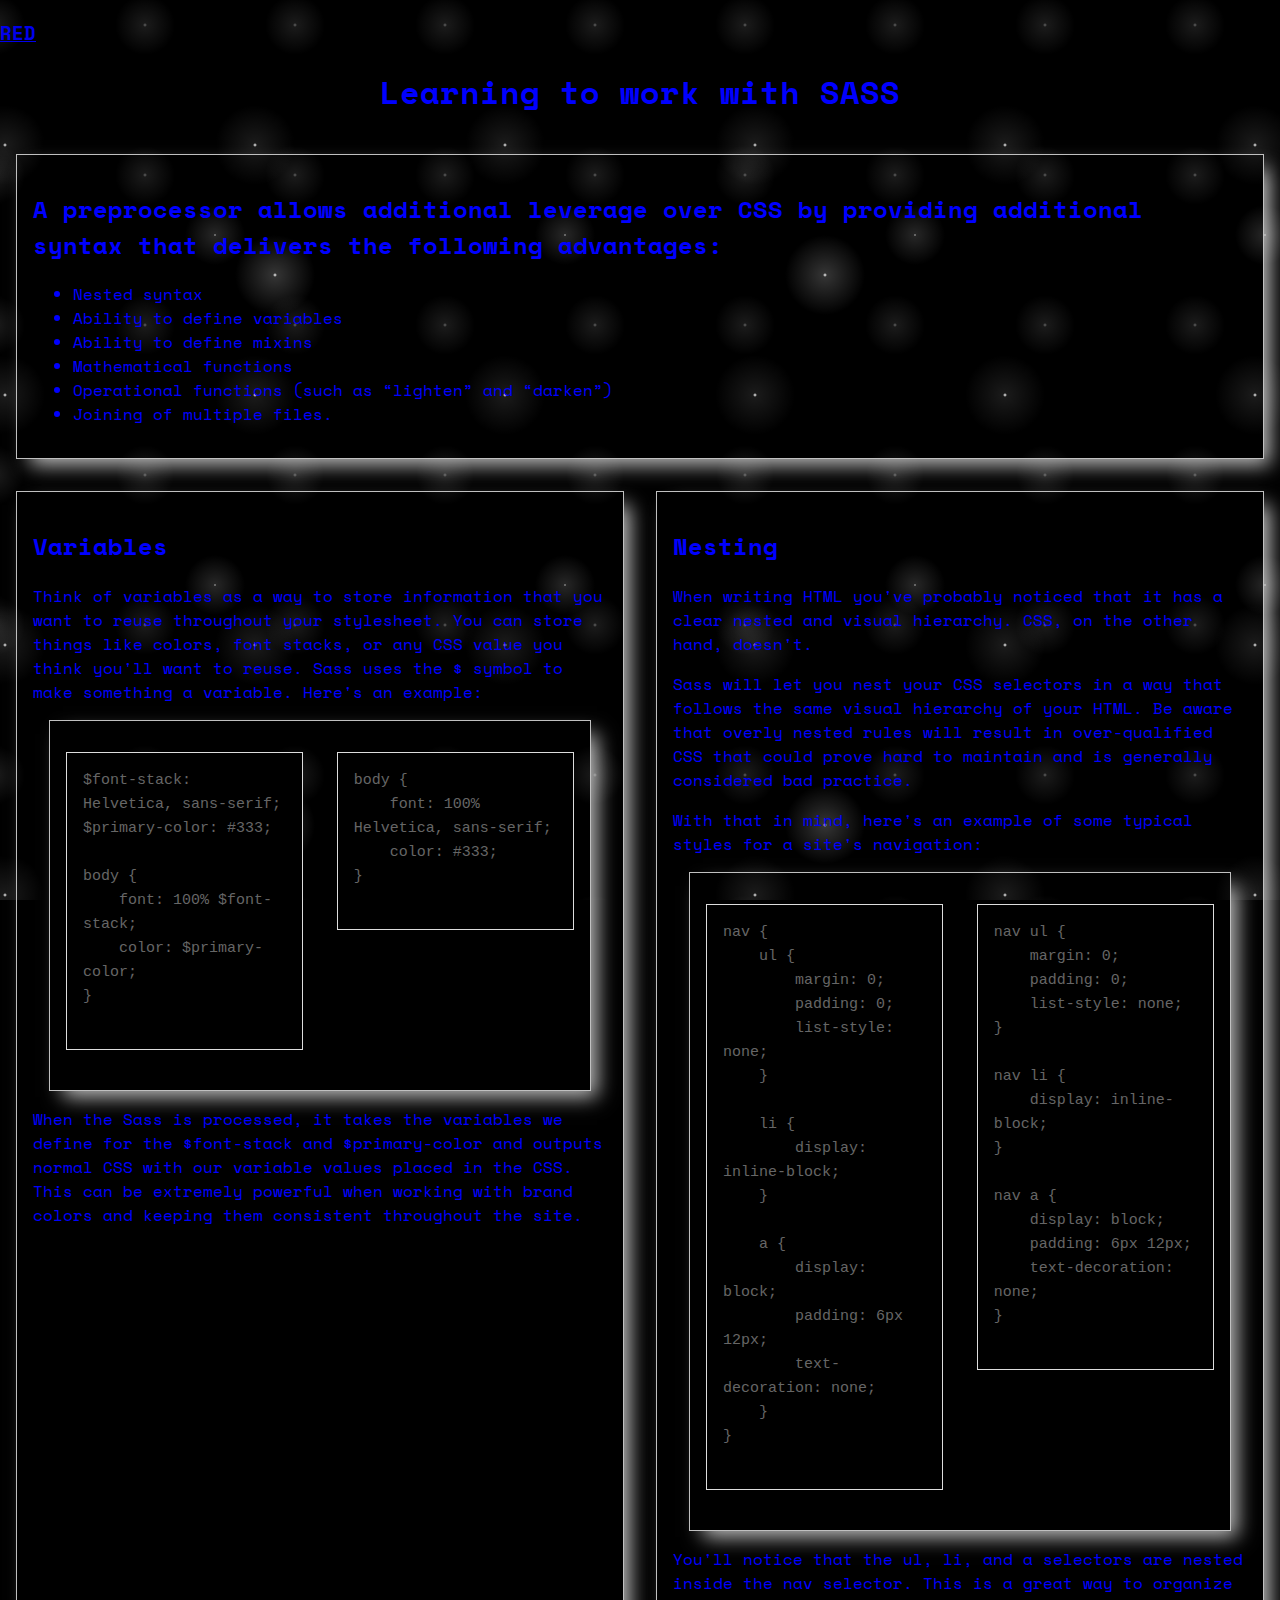
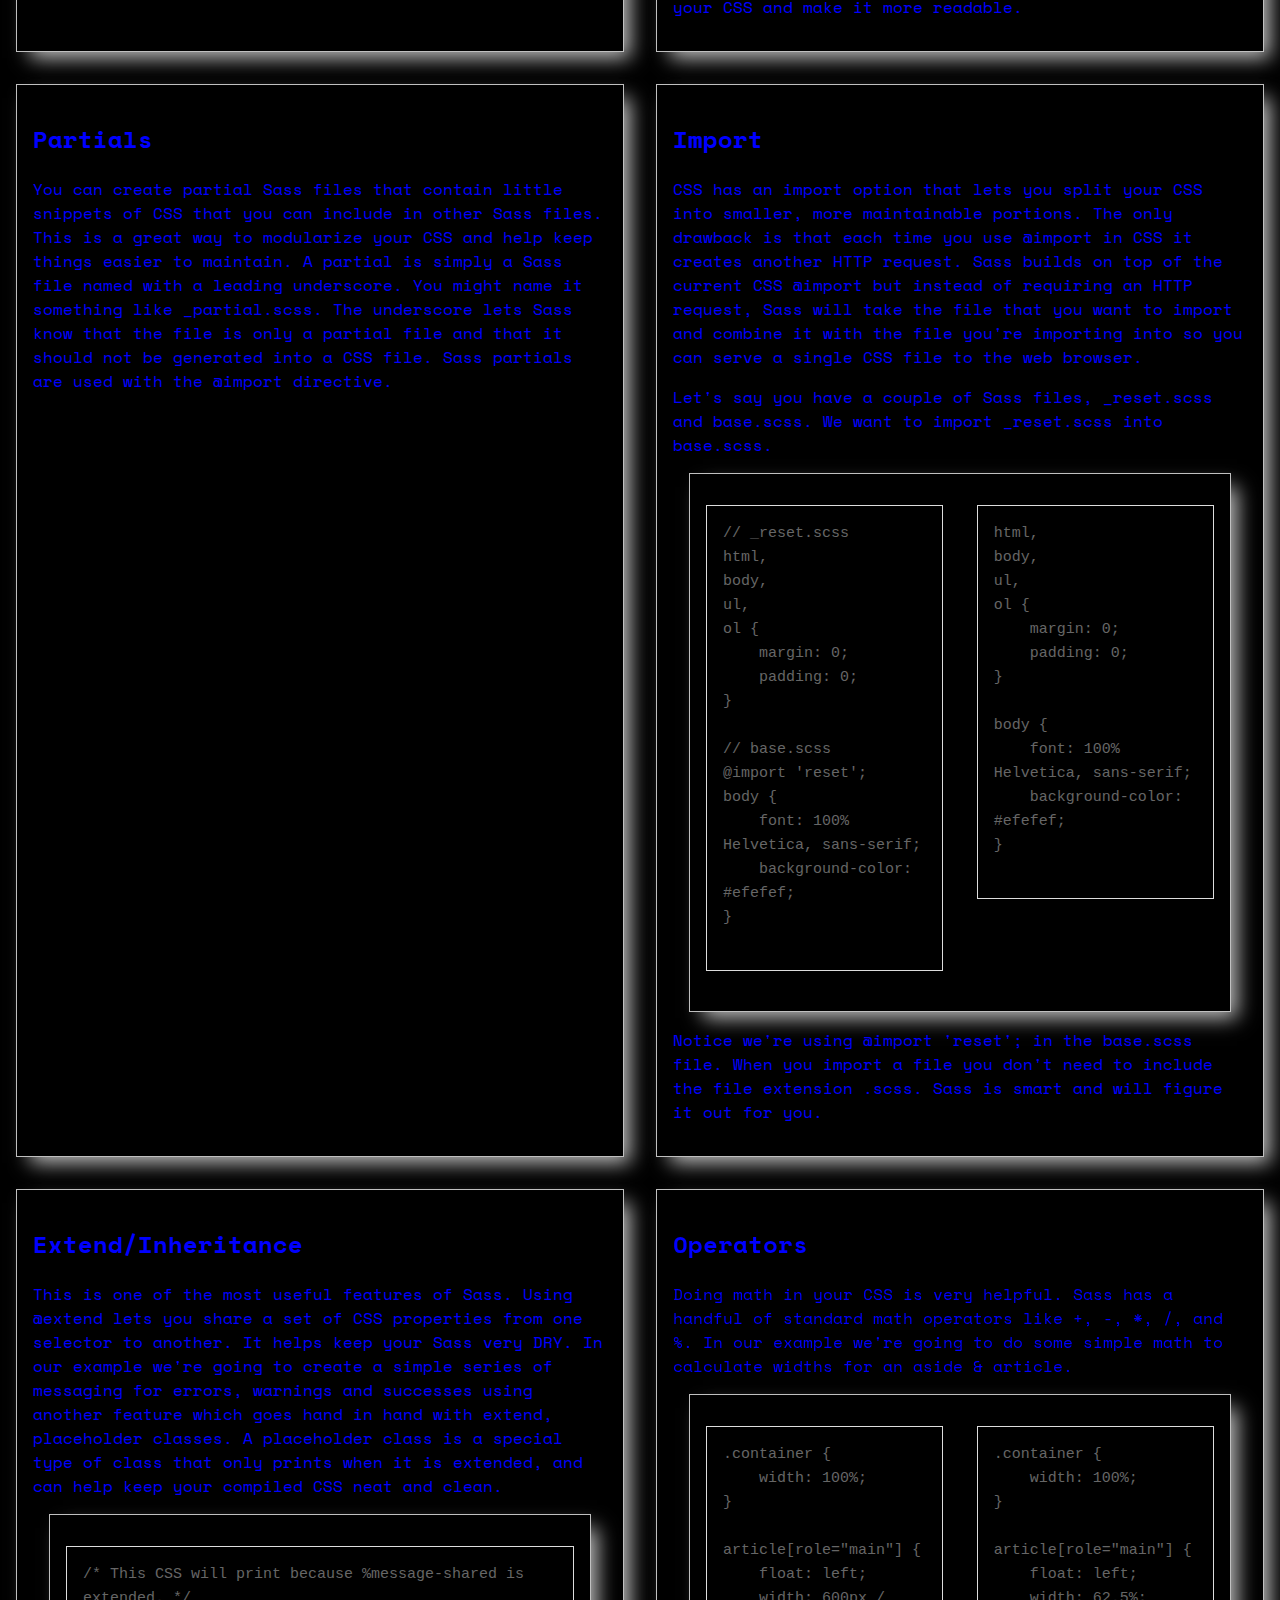
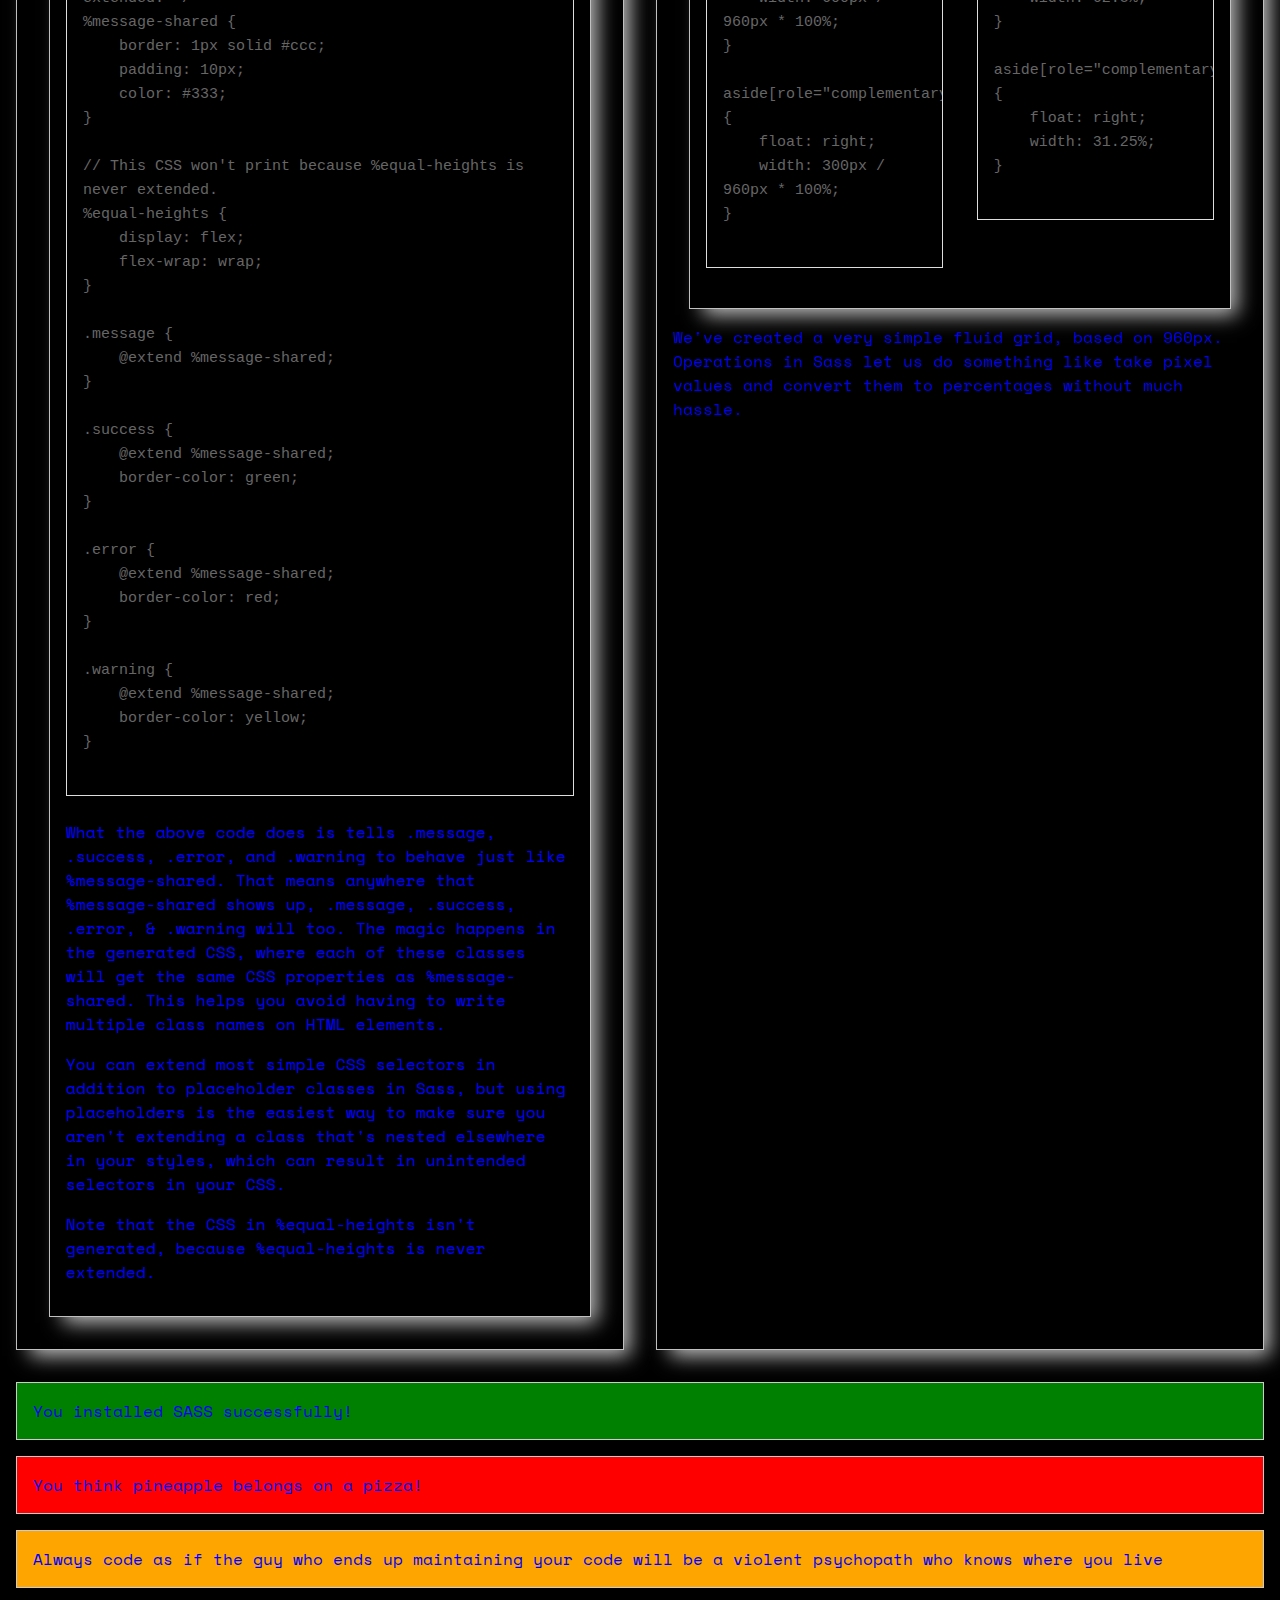
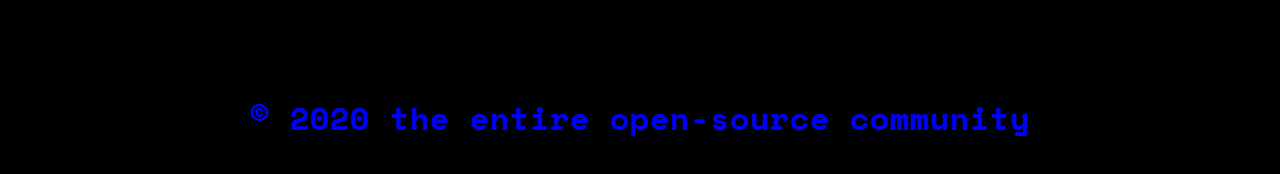
<file: index.html>
<!DOCTYPE html>
<html lang="en">
  <head>
    <meta charset="UTF-8" />
    <meta
      name="viewport"
      content="width=device-width, user-scalable=no, initial-scale=1.0, maximum-scale=1.0, minimum-scale=1.0"
    />
    <meta http-equiv="X-UA-Compatible" content="ie=edge" />
    <title>Learning to work with SASS</title>

    <link
      href="https://fonts.googleapis.com/css?family=Space+Mono&display=swap"
      rel="stylesheet"
    />

    <link href="blue.css" type="text/css" rel="stylesheet" />
  </head>
  <body>
    <header>
      <span>
        <h3 ><a href="red.html"> RED </a></h5>
    </span>
      <h1>Learning to work with SASS</h1>
    </header>

    <article>
      <section id="selling-points">
        <h2>
          A preprocessor allows additional leverage over CSS by providing
          additional syntax that delivers the following advantages:
        </h2>

        <ul>
          <li>Nested syntax</li>
          <li>Ability to define variables</li>
          <li>Ability to define mixins</li>
          <li>Mathematical functions</li>
          <li>Operational functions (such as “lighten” and “darken”)</li>
          <li>Joining of multiple files.</li>
        </ul>
      </section>

      <section>
        <h2>Variables</h2>
        <p>
          Think of variables as a way to store information that you want to
          reuse throughout your stylesheet. You can store things like colors,
          font stacks, or any CSS value you think you'll want to reuse. Sass
          uses the $ symbol to make something a variable. Here's an example:
        </p>

        <section>
          <pre class="before">
$font-stack: Helvetica, sans-serif;
$primary-color: #333;

body {
    font: 100% $font-stack;
    color: $primary-color;
}
          </pre>
          <pre class="after">
body {
    font: 100% Helvetica, sans-serif;
    color: #333;
}
          </pre>
        </section>

        <p>
          When the Sass is processed, it takes the variables we define for the
          $font-stack and $primary-color and outputs normal CSS with our
          variable values placed in the CSS. This can be extremely powerful when
          working with brand colors and keeping them consistent throughout the
          site.
        </p>
      </section>

      <section>
        <h2>Nesting</h2>
        <p>
          When writing HTML you've probably noticed that it has a clear nested
          and visual hierarchy. CSS, on the other hand, doesn't.
        </p>

        <p>
          Sass will let you nest your CSS selectors in a way that follows the
          same visual hierarchy of your HTML. Be aware that overly nested rules
          will result in over-qualified CSS that could prove hard to maintain
          and is generally considered bad practice.
        </p>

        <p>
          With that in mind, here's an example of some typical styles for a
          site's navigation:
        </p>

        <section>
          <pre class="before">
nav {
    ul {
        margin: 0;
        padding: 0;
        list-style: none;
    }

    li {
        display: inline-block;
    }

    a {
        display: block;
        padding: 6px 12px;
        text-decoration: none;
    }
}
          </pre>
          <pre class="after">
nav ul {
    margin: 0;
    padding: 0;
    list-style: none;
}

nav li {
    display: inline-block;
}

nav a {
    display: block;
    padding: 6px 12px;
    text-decoration: none;
}
          </pre>
        </section>

        <p>
          You'll notice that the ul, li, and a selectors are nested inside the
          nav selector. This is a great way to organize your CSS and make it
          more readable.
        </p>
      </section>
      <section>
        <h2>Partials</h2>
        <p>
          You can create partial Sass files that contain little snippets of CSS
          that you can include in other Sass files. This is a great way to
          modularize your CSS and help keep things easier to maintain. A partial
          is simply a Sass file named with a leading underscore. You might name
          it something like _partial.scss. The underscore lets Sass know that
          the file is only a partial file and that it should not be generated
          into a CSS file. Sass partials are used with the @import directive.
        </p>
      </section>
      <section>
        <h2>Import</h2>
        <p>
          CSS has an import option that lets you split your CSS into smaller,
          more maintainable portions. The only drawback is that each time you
          use @import in CSS it creates another HTTP request. Sass builds on top
          of the current CSS @import but instead of requiring an HTTP request,
          Sass will take the file that you want to import and combine it with
          the file you're importing into so you can serve a single CSS file to
          the web browser.
        </p>

        <p>
          Let's say you have a couple of Sass files, _reset.scss and base.scss.
          We want to import _reset.scss into base.scss.
        </p>

        <section>
          <pre class="before">
// _reset.scss
html,
body,
ul,
ol {
    margin: 0;
    padding: 0;
}

// base.scss
@import 'reset';
body {
    font: 100% Helvetica, sans-serif;
    background-color: #efefef;
}
          </pre>
          <pre class="after">
html,
body,
ul,
ol {
    margin: 0;
    padding: 0;
}

body {
    font: 100% Helvetica, sans-serif;
    background-color: #efefef;
}
          </pre>
        </section>

        <p>
          Notice we're using @import 'reset'; in the base.scss file. When you
          import a file you don't need to include the file extension .scss. Sass
          is smart and will figure it out for you.
        </p>
      </section>
      <section>
        <h2>Extend/Inheritance</h2>
        <p>
          This is one of the most useful features of Sass. Using @extend lets
          you share a set of CSS properties from one selector to another. It
          helps keep your Sass very DRY. In our example we're going to create a
          simple series of messaging for errors, warnings and successes using
          another feature which goes hand in hand with extend, placeholder
          classes. A placeholder class is a special type of class that only
          prints when it is extended, and can help keep your compiled CSS neat
          and clean.
        </p>
        <section>
          <pre>
/* This CSS will print because %message-shared is extended. */
%message-shared {
    border: 1px solid #ccc;
    padding: 10px;
    color: #333;
}

// This CSS won't print because %equal-heights is never extended.
%equal-heights {
    display: flex;
    flex-wrap: wrap;
}

.message {
    @extend %message-shared;
}

.success {
    @extend %message-shared;
    border-color: green;
}

.error {
    @extend %message-shared;
    border-color: red;
}

.warning {
    @extend %message-shared;
    border-color: yellow;
}
          </pre>

          <p>
            What the above code does is tells .message, .success, .error, and
            .warning to behave just like %message-shared. That means anywhere
            that %message-shared shows up, .message, .success, .error, &
            .warning will too. The magic happens in the generated CSS, where
            each of these classes will get the same CSS properties as
            %message-shared. This helps you avoid having to write multiple class
            names on HTML elements.
          </p>

          <p>
            You can extend most simple CSS selectors in addition to placeholder
            classes in Sass, but using placeholders is the easiest way to make
            sure you aren't extending a class that's nested elsewhere in your
            styles, which can result in unintended selectors in your CSS.
          </p>
          <p>
            Note that the CSS in %equal-heights isn't generated, because
            %equal-heights is never extended.
          </p>
        </section>
      </section>
      <section>
        <h2>Operators</h2>
        <p>
          Doing math in your CSS is very helpful. Sass has a handful of standard
          math operators like +, -, *, /, and %. In our example we're going to
          do some simple math to calculate widths for an aside & article.
        </p>

        <section>
          <pre class="before">
.container {
    width: 100%;
}

article[role="main"] {
    float: left;
    width: 600px / 960px * 100%;
}

aside[role="complementary"] {
    float: right;
    width: 300px / 960px * 100%;
}
          </pre>
          <pre class="after">
.container {
    width: 100%;
}

article[role="main"] {
    float: left;
    width: 62.5%;
}

aside[role="complementary"] {
    float: right;
    width: 31.25%;
}
          </pre>
        </section>

        <p>
          We've created a very simple fluid grid, based on 960px. Operations in
          Sass let us do something like take pixel values and convert them to
          percentages without much hassle.
        </p>
      </section>
    </article>

    <p class="success">
      You installed SASS successfully!
    </p>
    <p class="error">
      You think pineapple belongs on a pizza!
    </p>
    <p class="warning">
      Always code as if the guy who ends up maintaining your code will be a
      violent psychopath who knows where you live
    </p>

    <footer>
      <h6>&copy; 2020 the entire open-source community</h6>
    </footer>
  </body>
</html>
</file>
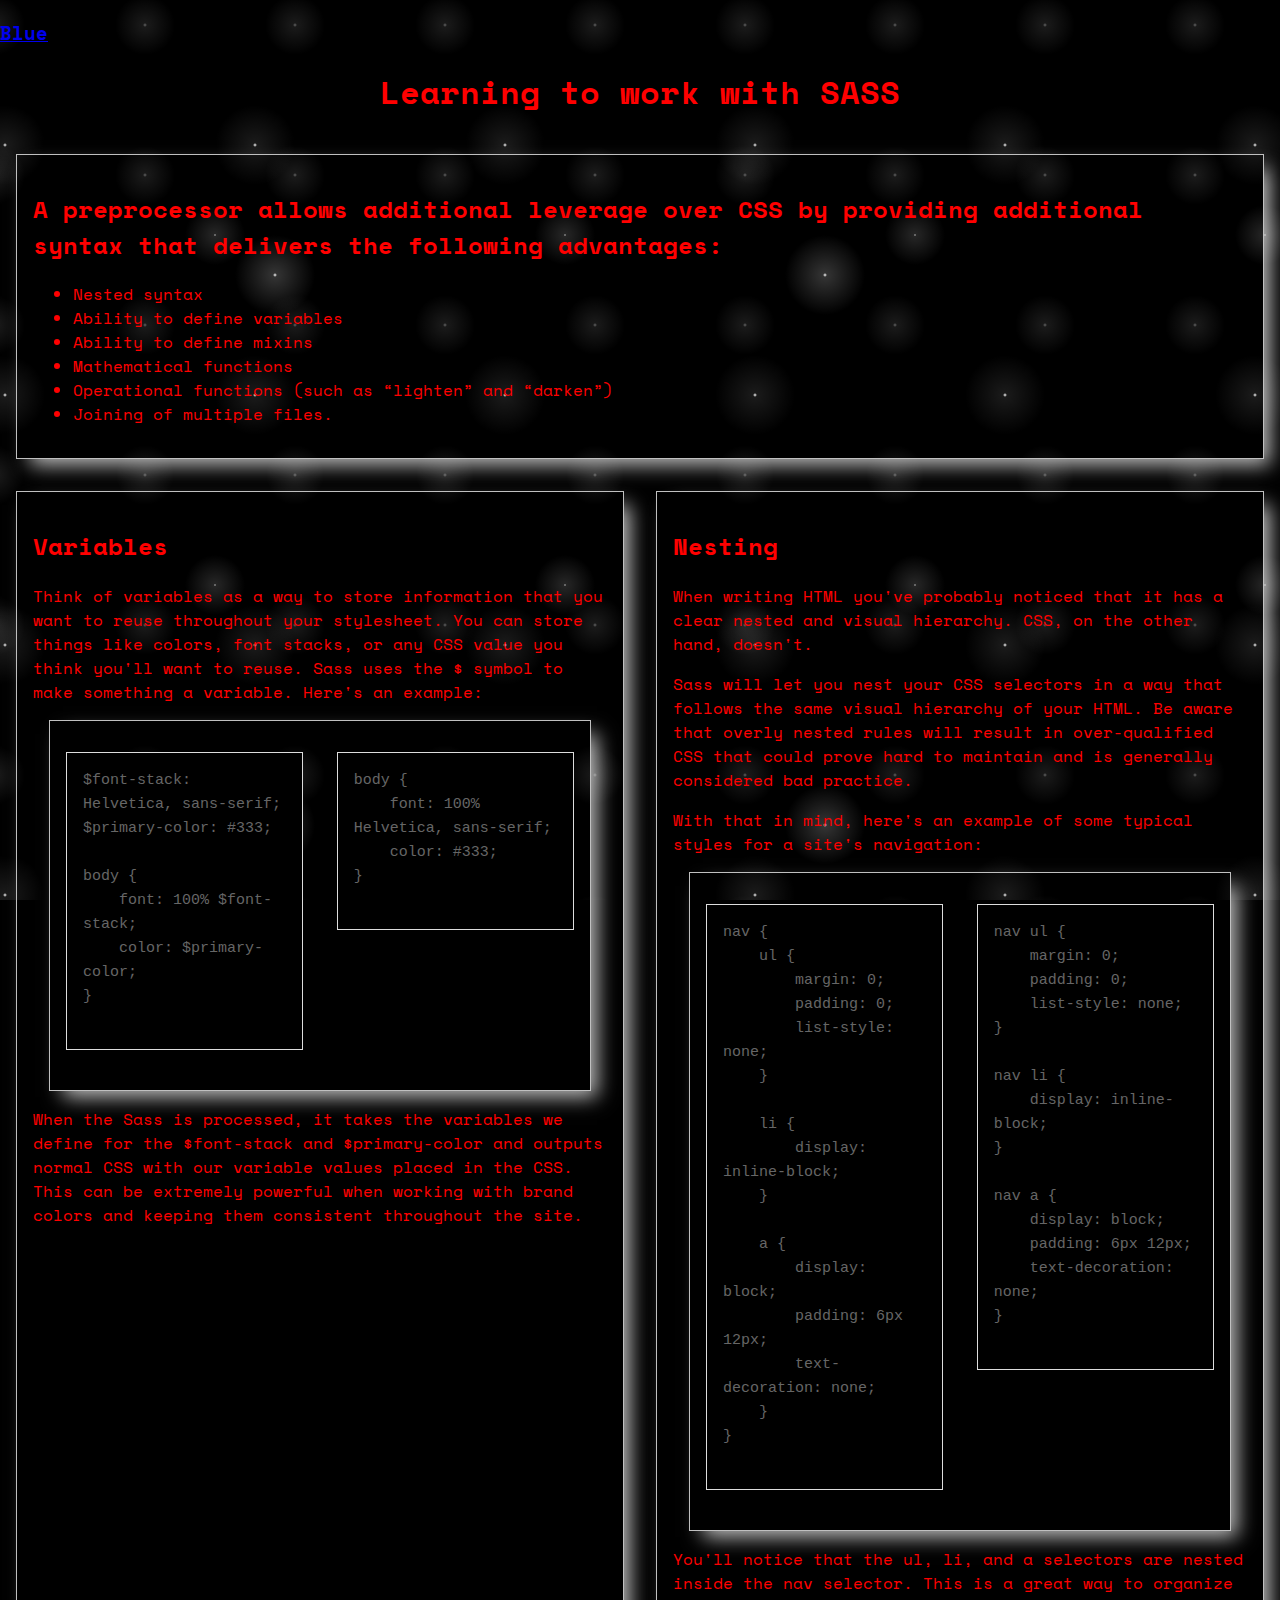
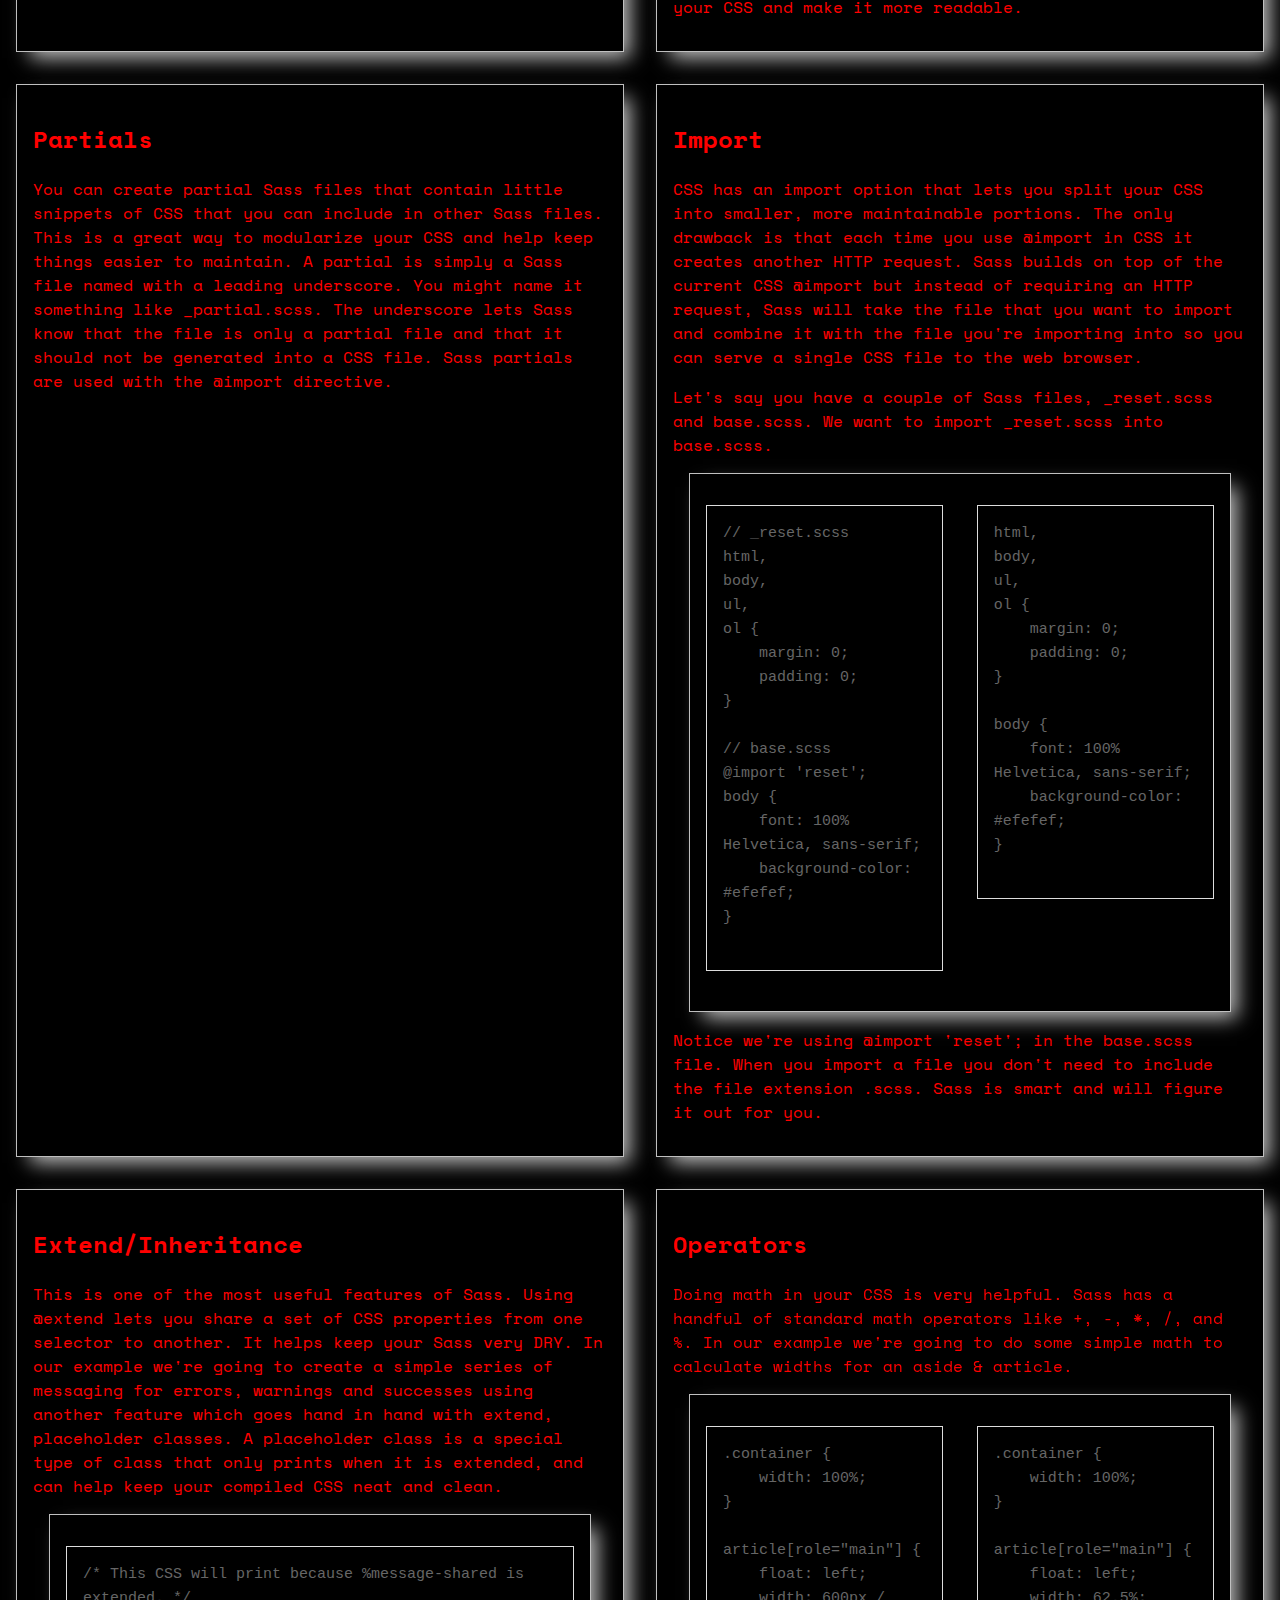
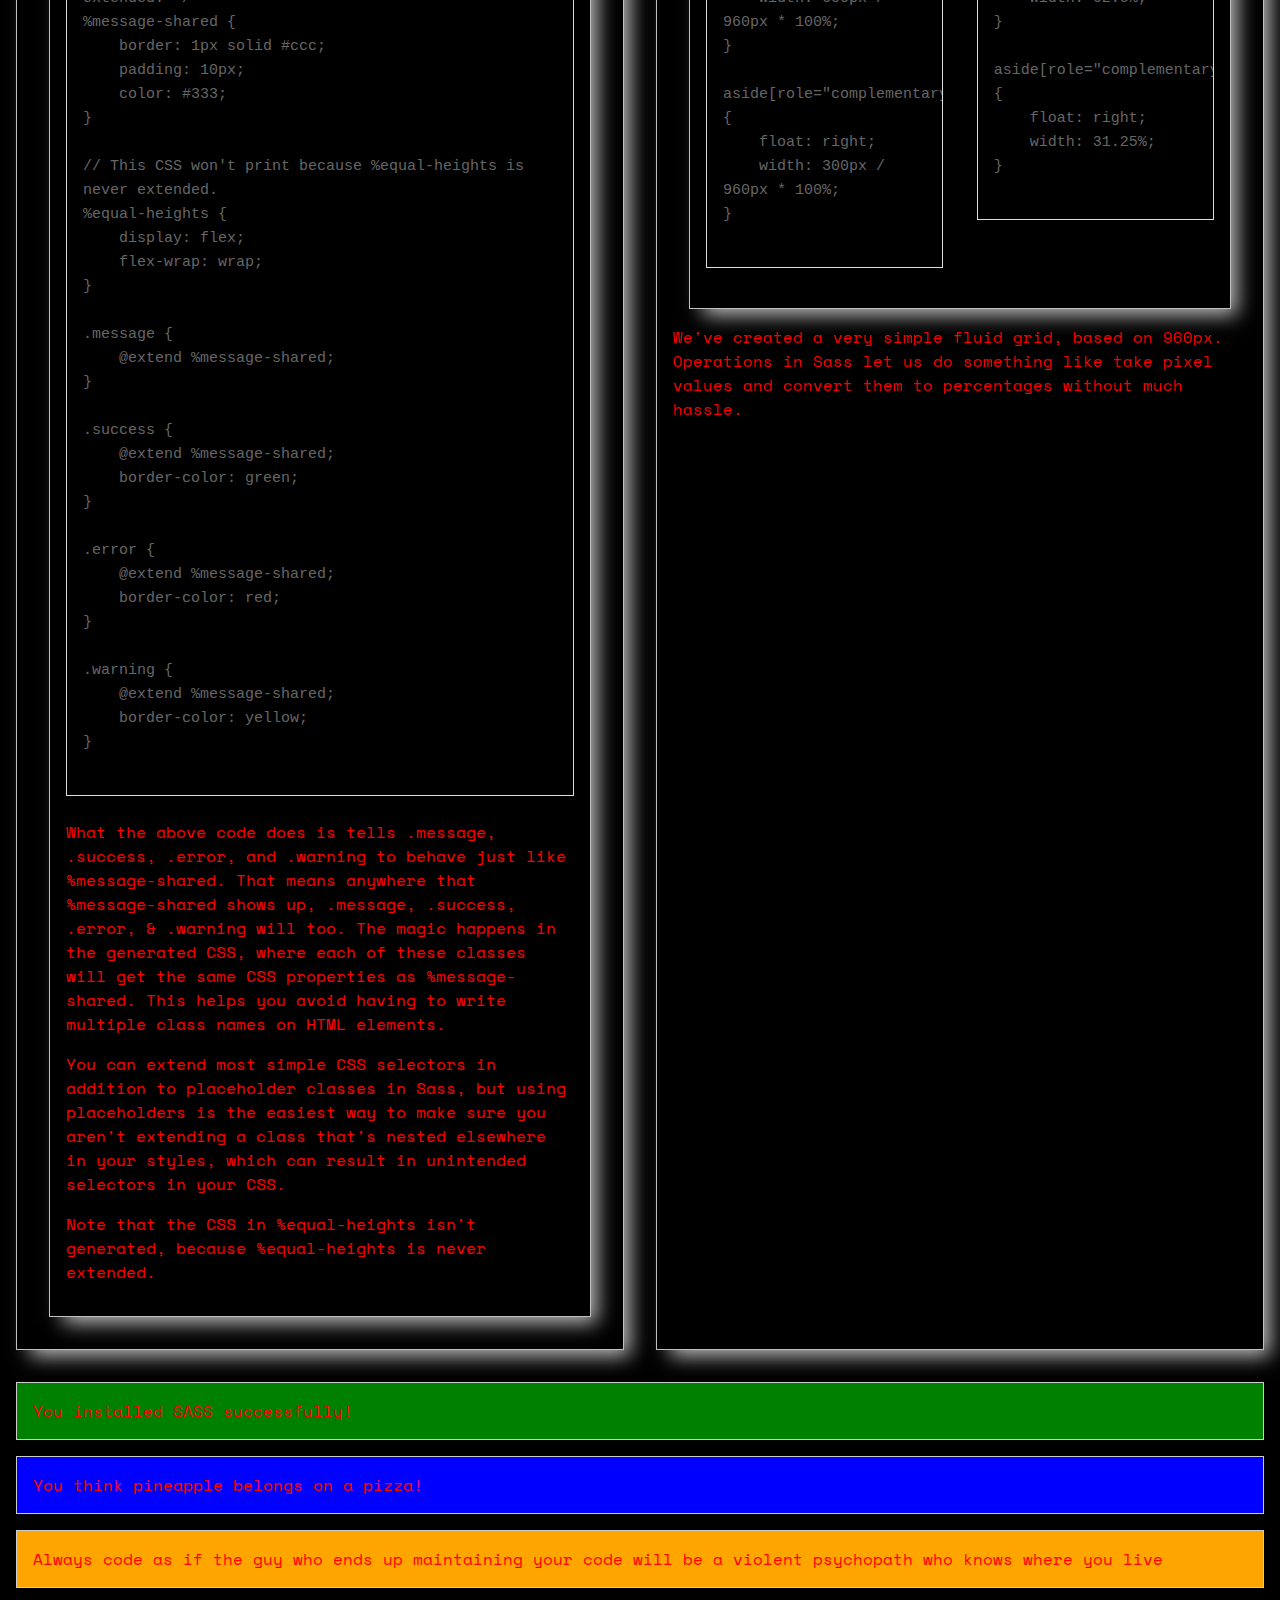
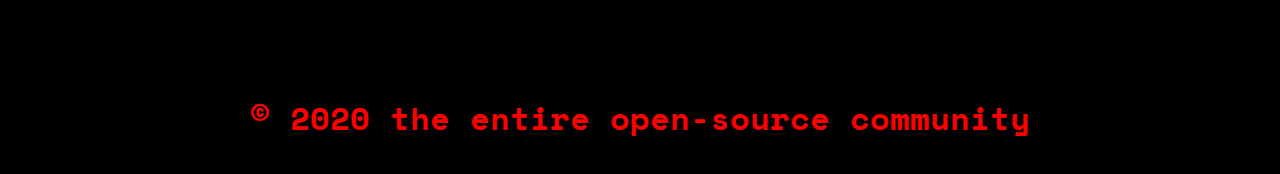
<file: red.html>
<!DOCTYPE html>
<html lang="en">
  <head>
    <meta charset="UTF-8" />
    <meta
      name="viewport"
      content="width=device-width, user-scalable=no, initial-scale=1.0, maximum-scale=1.0, minimum-scale=1.0"
    />
    <meta http-equiv="X-UA-Compatible" content="ie=edge" />
    <title>Learning to work with SASS</title>

    <link
      href="https://fonts.googleapis.com/css?family=Space+Mono&display=swap"
      rel="stylesheet"
    />
    <link href="red.css" type="text/css" rel="stylesheet" />
  </head>
  <body>
    <header>
        <span>
            <h3 ><a href="index.html"> Blue </a></h5>
        </span>
      <h1>Learning to work with SASS</h1>
    </header>

    <article>
      <section id="selling-points">
        <h2>
          A preprocessor allows additional leverage over CSS by providing
          additional syntax that delivers the following advantages:
        </h2>

        <ul>
          <li>Nested syntax</li>
          <li>Ability to define variables</li>
          <li>Ability to define mixins</li>
          <li>Mathematical functions</li>
          <li>Operational functions (such as “lighten” and “darken”)</li>
          <li>Joining of multiple files.</li>
        </ul>
      </section>

      <section>
        <h2>Variables</h2>
        <p>
          Think of variables as a way to store information that you want to
          reuse throughout your stylesheet. You can store things like colors,
          font stacks, or any CSS value you think you'll want to reuse. Sass
          uses the $ symbol to make something a variable. Here's an example:
        </p>

        <section>
          <pre class="before">
$font-stack: Helvetica, sans-serif;
$primary-color: #333;

body {
    font: 100% $font-stack;
    color: $primary-color;
}
          </pre>
          <pre class="after">
body {
    font: 100% Helvetica, sans-serif;
    color: #333;
}
          </pre>
        </section>

        <p>
          When the Sass is processed, it takes the variables we define for the
          $font-stack and $primary-color and outputs normal CSS with our
          variable values placed in the CSS. This can be extremely powerful when
          working with brand colors and keeping them consistent throughout the
          site.
        </p>
      </section>

      <section>
        <h2>Nesting</h2>
        <p>
          When writing HTML you've probably noticed that it has a clear nested
          and visual hierarchy. CSS, on the other hand, doesn't.
        </p>

        <p>
          Sass will let you nest your CSS selectors in a way that follows the
          same visual hierarchy of your HTML. Be aware that overly nested rules
          will result in over-qualified CSS that could prove hard to maintain
          and is generally considered bad practice.
        </p>

        <p>
          With that in mind, here's an example of some typical styles for a
          site's navigation:
        </p>

        <section>
          <pre class="before">
nav {
    ul {
        margin: 0;
        padding: 0;
        list-style: none;
    }

    li {
        display: inline-block;
    }

    a {
        display: block;
        padding: 6px 12px;
        text-decoration: none;
    }
}
          </pre>
          <pre class="after">
nav ul {
    margin: 0;
    padding: 0;
    list-style: none;
}

nav li {
    display: inline-block;
}

nav a {
    display: block;
    padding: 6px 12px;
    text-decoration: none;
}
          </pre>
        </section>

        <p>
          You'll notice that the ul, li, and a selectors are nested inside the
          nav selector. This is a great way to organize your CSS and make it
          more readable.
        </p>
      </section>
      <section>
        <h2>Partials</h2>
        <p>
          You can create partial Sass files that contain little snippets of CSS
          that you can include in other Sass files. This is a great way to
          modularize your CSS and help keep things easier to maintain. A partial
          is simply a Sass file named with a leading underscore. You might name
          it something like _partial.scss. The underscore lets Sass know that
          the file is only a partial file and that it should not be generated
          into a CSS file. Sass partials are used with the @import directive.
        </p>
      </section>
      <section>
        <h2>Import</h2>
        <p>
          CSS has an import option that lets you split your CSS into smaller,
          more maintainable portions. The only drawback is that each time you
          use @import in CSS it creates another HTTP request. Sass builds on top
          of the current CSS @import but instead of requiring an HTTP request,
          Sass will take the file that you want to import and combine it with
          the file you're importing into so you can serve a single CSS file to
          the web browser.
        </p>

        <p>
          Let's say you have a couple of Sass files, _reset.scss and base.scss.
          We want to import _reset.scss into base.scss.
        </p>

        <section>
          <pre class="before">
// _reset.scss
html,
body,
ul,
ol {
    margin: 0;
    padding: 0;
}

// base.scss
@import 'reset';
body {
    font: 100% Helvetica, sans-serif;
    background-color: #efefef;
}
          </pre>
          <pre class="after">
html,
body,
ul,
ol {
    margin: 0;
    padding: 0;
}

body {
    font: 100% Helvetica, sans-serif;
    background-color: #efefef;
}
          </pre>
        </section>

        <p>
          Notice we're using @import 'reset'; in the base.scss file. When you
          import a file you don't need to include the file extension .scss. Sass
          is smart and will figure it out for you.
        </p>
      </section>
      <section>
        <h2>Extend/Inheritance</h2>
        <p>
          This is one of the most useful features of Sass. Using @extend lets
          you share a set of CSS properties from one selector to another. It
          helps keep your Sass very DRY. In our example we're going to create a
          simple series of messaging for errors, warnings and successes using
          another feature which goes hand in hand with extend, placeholder
          classes. A placeholder class is a special type of class that only
          prints when it is extended, and can help keep your compiled CSS neat
          and clean.
        </p>
        <section>
          <pre>
/* This CSS will print because %message-shared is extended. */
%message-shared {
    border: 1px solid #ccc;
    padding: 10px;
    color: #333;
}

// This CSS won't print because %equal-heights is never extended.
%equal-heights {
    display: flex;
    flex-wrap: wrap;
}

.message {
    @extend %message-shared;
}

.success {
    @extend %message-shared;
    border-color: green;
}

.error {
    @extend %message-shared;
    border-color: red;
}

.warning {
    @extend %message-shared;
    border-color: yellow;
}
          </pre>

          <p>
            What the above code does is tells .message, .success, .error, and
            .warning to behave just like %message-shared. That means anywhere
            that %message-shared shows up, .message, .success, .error, &
            .warning will too. The magic happens in the generated CSS, where
            each of these classes will get the same CSS properties as
            %message-shared. This helps you avoid having to write multiple class
            names on HTML elements.
          </p>

          <p>
            You can extend most simple CSS selectors in addition to placeholder
            classes in Sass, but using placeholders is the easiest way to make
            sure you aren't extending a class that's nested elsewhere in your
            styles, which can result in unintended selectors in your CSS.
          </p>
          <p>
            Note that the CSS in %equal-heights isn't generated, because
            %equal-heights is never extended.
          </p>
        </section>
      </section>
      <section>
        <h2>Operators</h2>
        <p>
          Doing math in your CSS is very helpful. Sass has a handful of standard
          math operators like +, -, *, /, and %. In our example we're going to
          do some simple math to calculate widths for an aside & article.
        </p>

        <section>
          <pre class="before">
.container {
    width: 100%;
}

article[role="main"] {
    float: left;
    width: 600px / 960px * 100%;
}

aside[role="complementary"] {
    float: right;
    width: 300px / 960px * 100%;
}
          </pre>
          <pre class="after">
.container {
    width: 100%;
}

article[role="main"] {
    float: left;
    width: 62.5%;
}

aside[role="complementary"] {
    float: right;
    width: 31.25%;
}
          </pre>
        </section>

        <p>
          We've created a very simple fluid grid, based on 960px. Operations in
          Sass let us do something like take pixel values and convert them to
          percentages without much hassle.
        </p>
      </section>
    </article>

    <p class="success">
      You installed SASS successfully!
    </p>
    <p class="error">
      You think pineapple belongs on a pizza!
    </p>
    <p class="warning">
      Always code as if the guy who ends up maintaining your code will be a
      violent psychopath who knows where you live
    </p>

    <footer>
      <h6>&copy; 2020 the entire open-source community</h6>
    </footer>
  </body>
</html>
</file>
<file: blue.css>
body {
  font: 100% "Space Mono", monospace;
  color: blue;
  margin: 0px;
  padding: 0px;
  background-color: #000;
  background-image: radial-gradient(#fff, rgba(255, 255, 255, 0.2) 2px, transparent 40px), radial-gradient(#fff, rgba(255, 255, 255, 0.15) 1px, transparent 30px), radial-gradient(#fff, rgba(255, 255, 255, 0.1) 2px, transparent 40px), radial-gradient(rgba(255, 255, 255, 0.4), rgba(255, 255, 255, 0.1) 2px, transparent 30px);
  background-size: 550px 550px, 350px 350px, 250px 250px, 150px 150px;
  background-position: 0 0, 40px 60px, 130px 270px, 70px 100px;
  background-attachment: fixed;
}

article {
  display: -webkit-box;
  display: -ms-flexbox;
  display: flex;
  -ms-flex-wrap: wrap;
      flex-wrap: wrap;
}

article section {
  -webkit-box-shadow: 10px 10px 19px -4px rgba(255, 255, 255, 0.75);
  box-shadow: 10px 10px 19px -4px rgba(255, 255, 255, 0.75);
  -webkit-box-flex: 1;
      -ms-flex-positive: 1;
          flex-grow: 1;
  -ms-flex-preferred-size: 45%;
      flex-basis: 45%;
  border: 1px silver solid;
  padding: 16px;
  margin: 16px;
  clear: both;
  overflow: auto;
  -webkit-box-sizing: border-box;
          box-sizing: border-box;
}

article section#selling-points {
  -webkit-box-flex: 2;
      -ms-flex-positive: 2;
          flex-grow: 2;
  -ms-flex-preferred-size: 100%;
      flex-basis: 100%;
}

article pre {
  background: #000;
  border: 1px solid #ddd;
  color: #666;
  font-family: monospace;
  font-size: 15px;
  line-height: 1.6;
  margin-bottom: 1.6em;
  max-width: 100%;
  overflow: auto;
  padding: 16px;
  display: block;
  white-space: pre-wrap;
}

article pre.before {
  float: left;
  width: 40%;
}

article pre.after {
  float: right;
  width: 40%;
}

h1,
h2,
h6 {
  color: blue;
}

h1 {
  text-align: center;
}

h6 {
  text-align: center;
  font-size: 2em;
  padding: 32px;
  margin-bottom: 0px;
}

.basic-com, .success, .error, .warning {
  border: 1px solid #ccc;
  padding: 16px;
  margin: 16px;
  color: blue;
  background-color: #000;
}

.success {
  background-color: green;
}

.error {
  background-color: red;
}

.warning {
  background-color: orange;
}
/*# sourceMappingURL=blue.css.map */
</file>
<file: red.css>
body {
  font: 100% "Space Mono", monospace;
  color: red;
  margin: 0px;
  padding: 0px;
  background-color: #000;
  background-image: radial-gradient(#fff, rgba(255, 255, 255, 0.2) 2px, transparent 40px), radial-gradient(#fff, rgba(255, 255, 255, 0.15) 1px, transparent 30px), radial-gradient(#fff, rgba(255, 255, 255, 0.1) 2px, transparent 40px), radial-gradient(rgba(255, 255, 255, 0.4), rgba(255, 255, 255, 0.1) 2px, transparent 30px);
  background-size: 550px 550px, 350px 350px, 250px 250px, 150px 150px;
  background-position: 0 0, 40px 60px, 130px 270px, 70px 100px;
  background-attachment: fixed;
}

article {
  display: -webkit-box;
  display: -ms-flexbox;
  display: flex;
  -ms-flex-wrap: wrap;
      flex-wrap: wrap;
}

article section {
  -webkit-box-shadow: 10px 10px 19px -4px rgba(255, 255, 255, 0.75);
  box-shadow: 10px 10px 19px -4px rgba(255, 255, 255, 0.75);
  -webkit-box-flex: 1;
      -ms-flex-positive: 1;
          flex-grow: 1;
  -ms-flex-preferred-size: 45%;
      flex-basis: 45%;
  border: 1px silver solid;
  padding: 16px;
  margin: 16px;
  clear: both;
  overflow: auto;
  -webkit-box-sizing: border-box;
          box-sizing: border-box;
}

article section#selling-points {
  -webkit-box-flex: 2;
      -ms-flex-positive: 2;
          flex-grow: 2;
  -ms-flex-preferred-size: 100%;
      flex-basis: 100%;
}

article pre {
  background: #000;
  border: 1px solid #ddd;
  color: #666;
  font-family: monospace;
  font-size: 15px;
  line-height: 1.6;
  margin-bottom: 1.6em;
  max-width: 100%;
  overflow: auto;
  padding: 16px;
  display: block;
  white-space: pre-wrap;
}

article pre.before {
  float: left;
  width: 40%;
}

article pre.after {
  float: right;
  width: 40%;
}

h1,
h2,
h6 {
  color: red;
}

h1 {
  text-align: center;
}

h6 {
  text-align: center;
  font-size: 2em;
  padding: 32px;
  margin-bottom: 0px;
}

.basic-com, .success, .error, .warning {
  border: 1px solid #ccc;
  padding: 16px;
  margin: 16px;
  color: red;
  background-color: #000;
}

.success {
  background-color: green;
}

.error {
  background-color: blue;
}

.warning {
  background-color: orange;
}
/*# sourceMappingURL=red.css.map */
</file>
